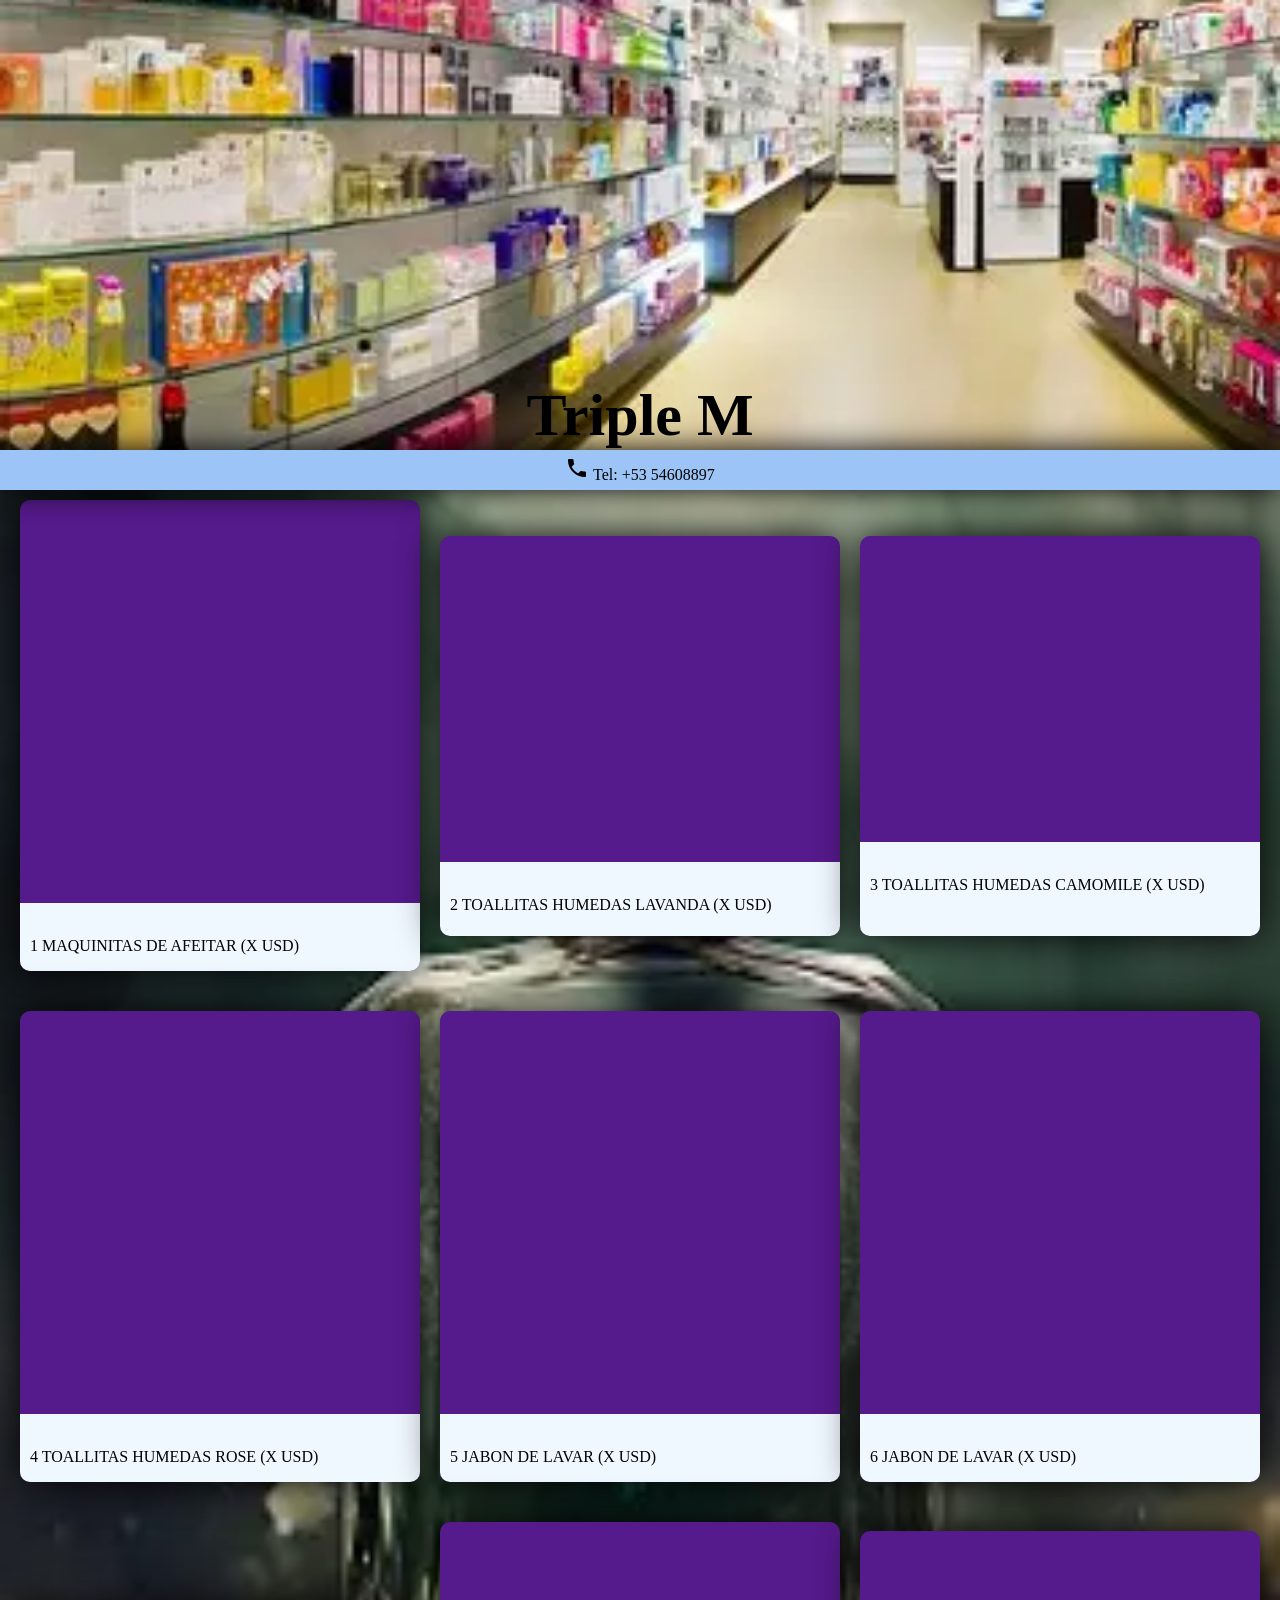
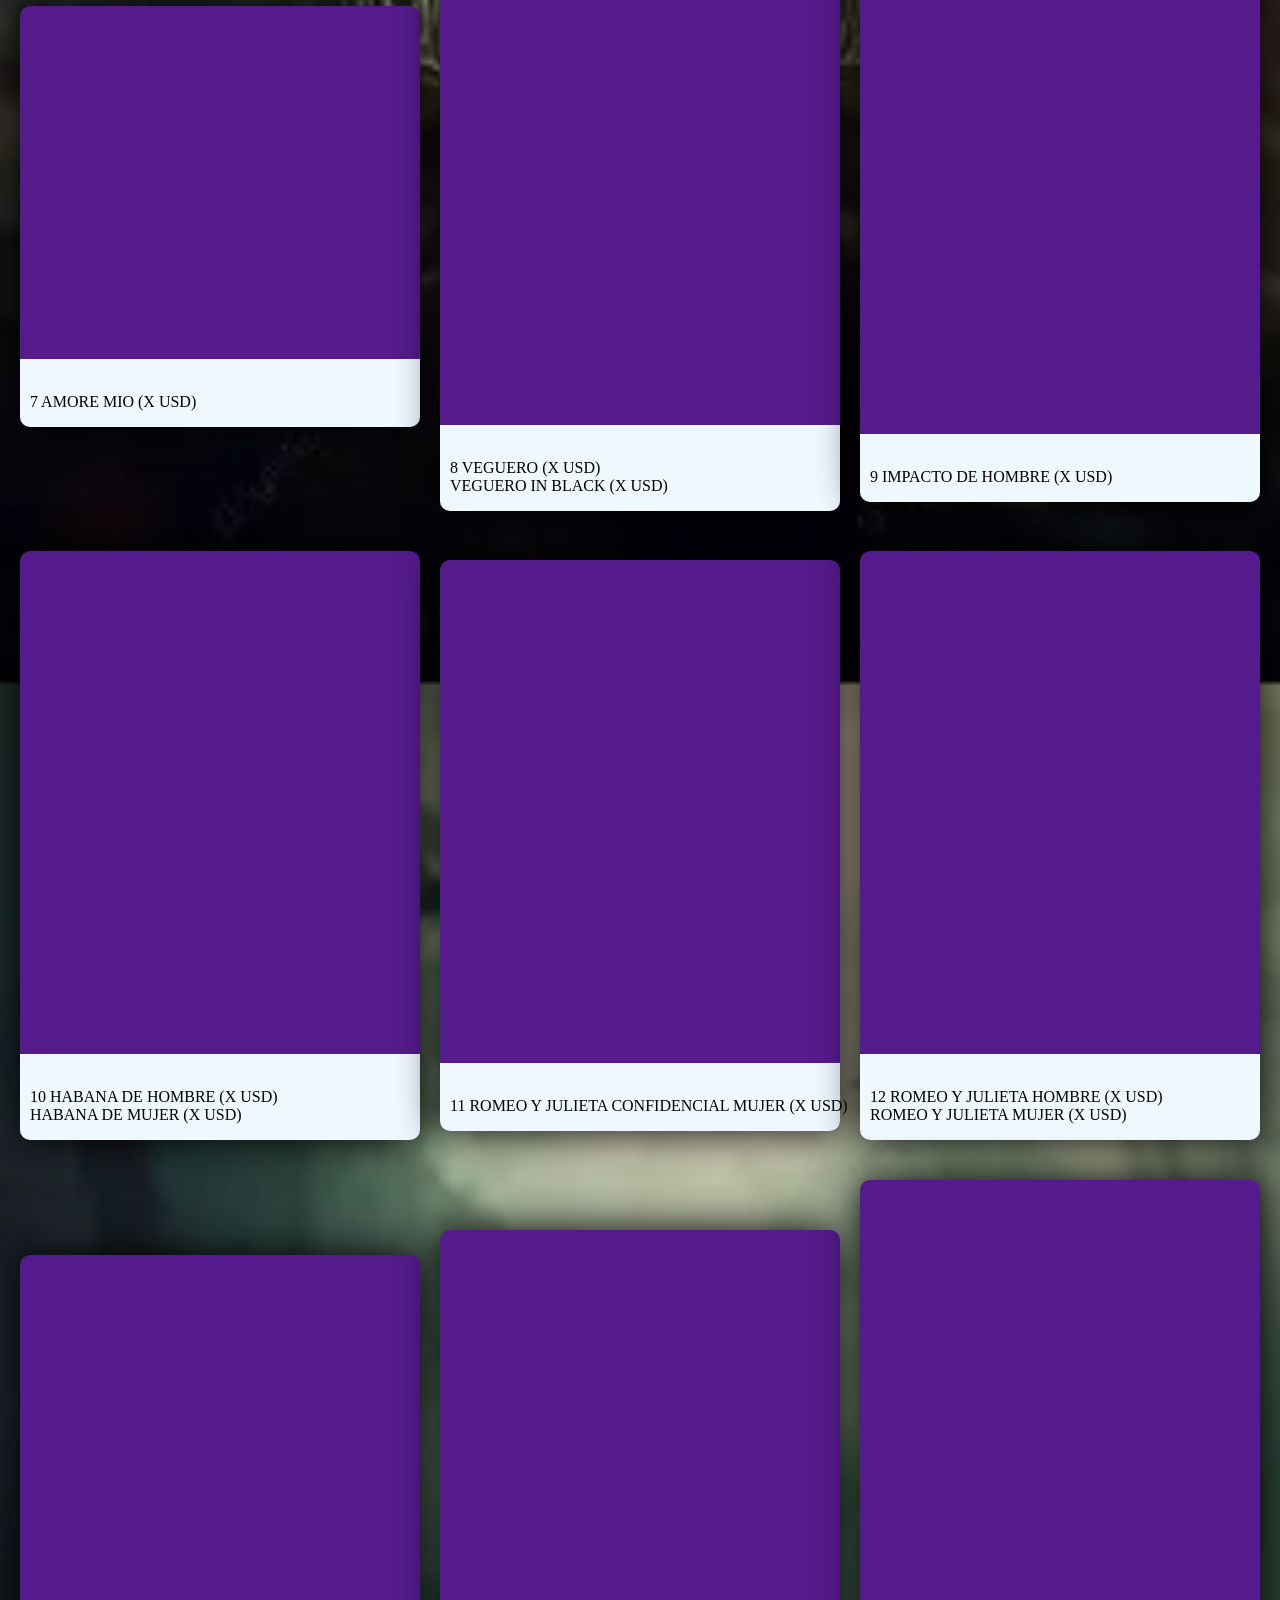
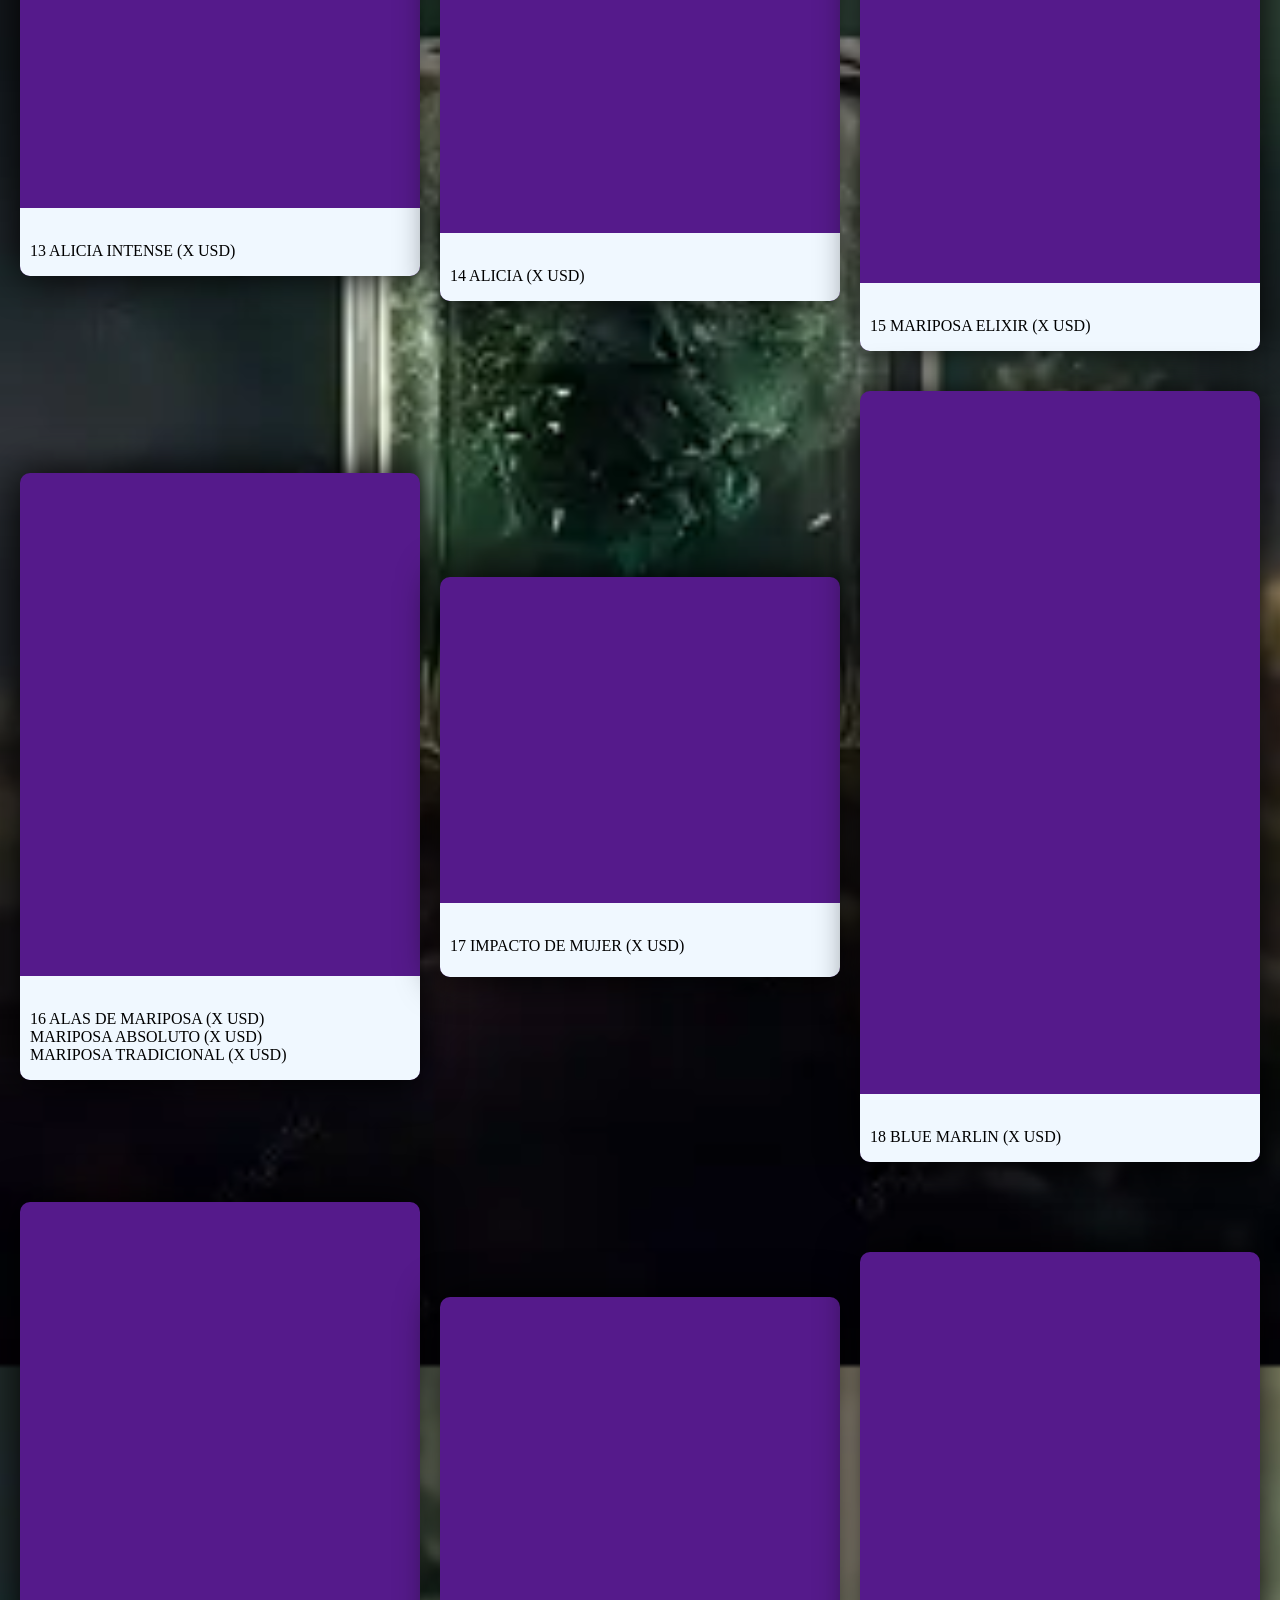
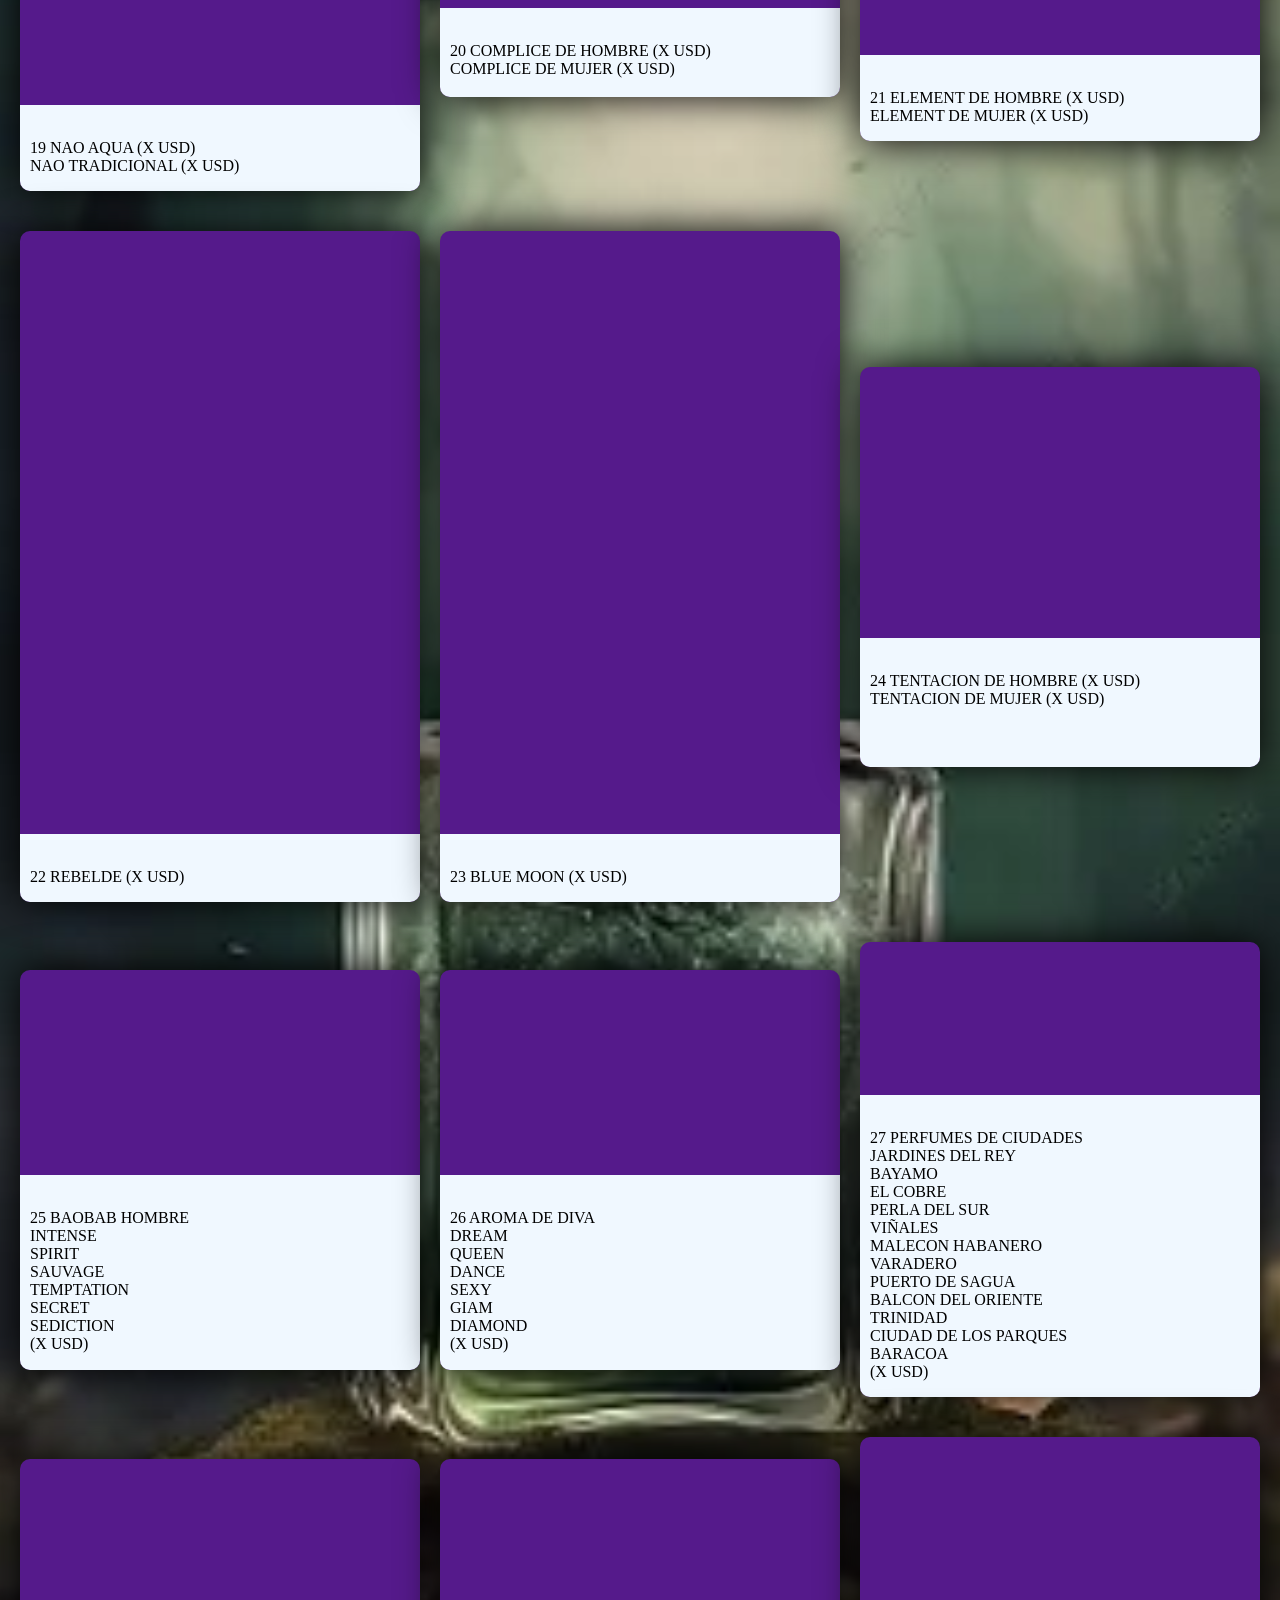
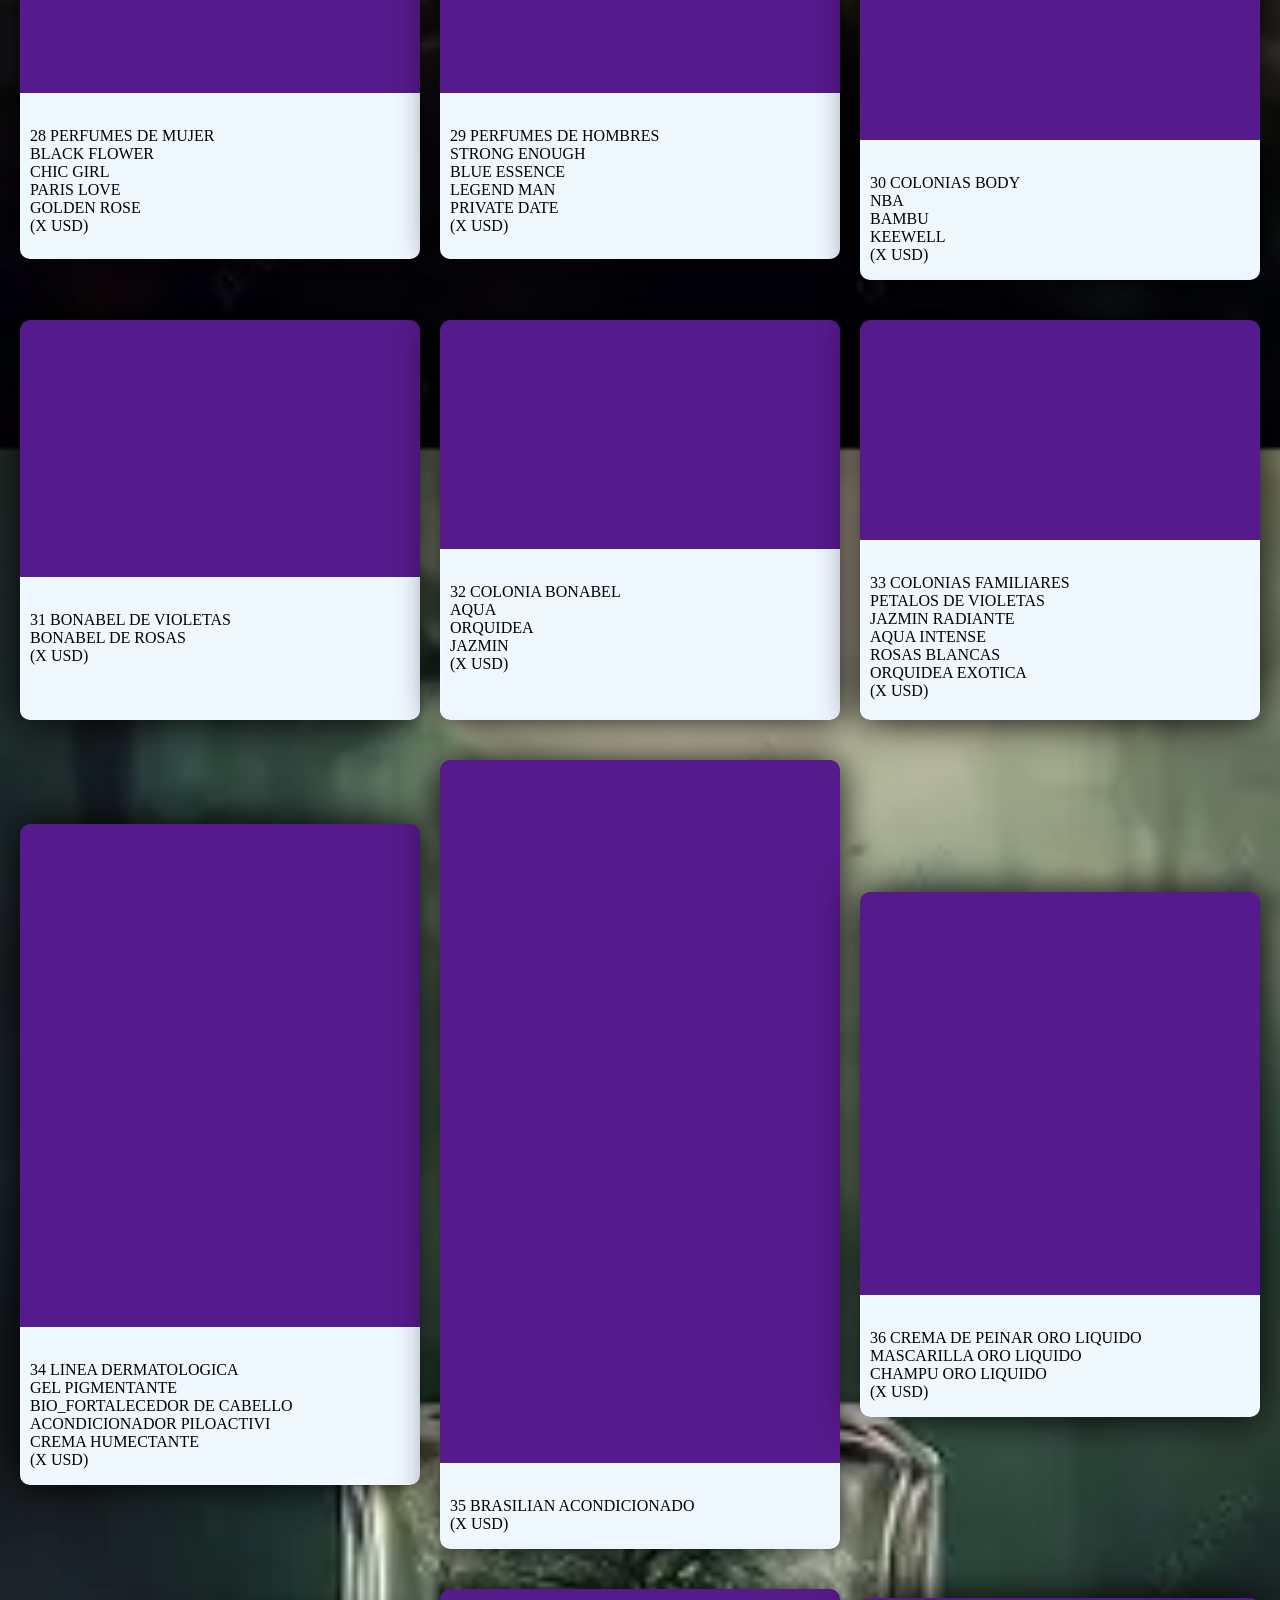
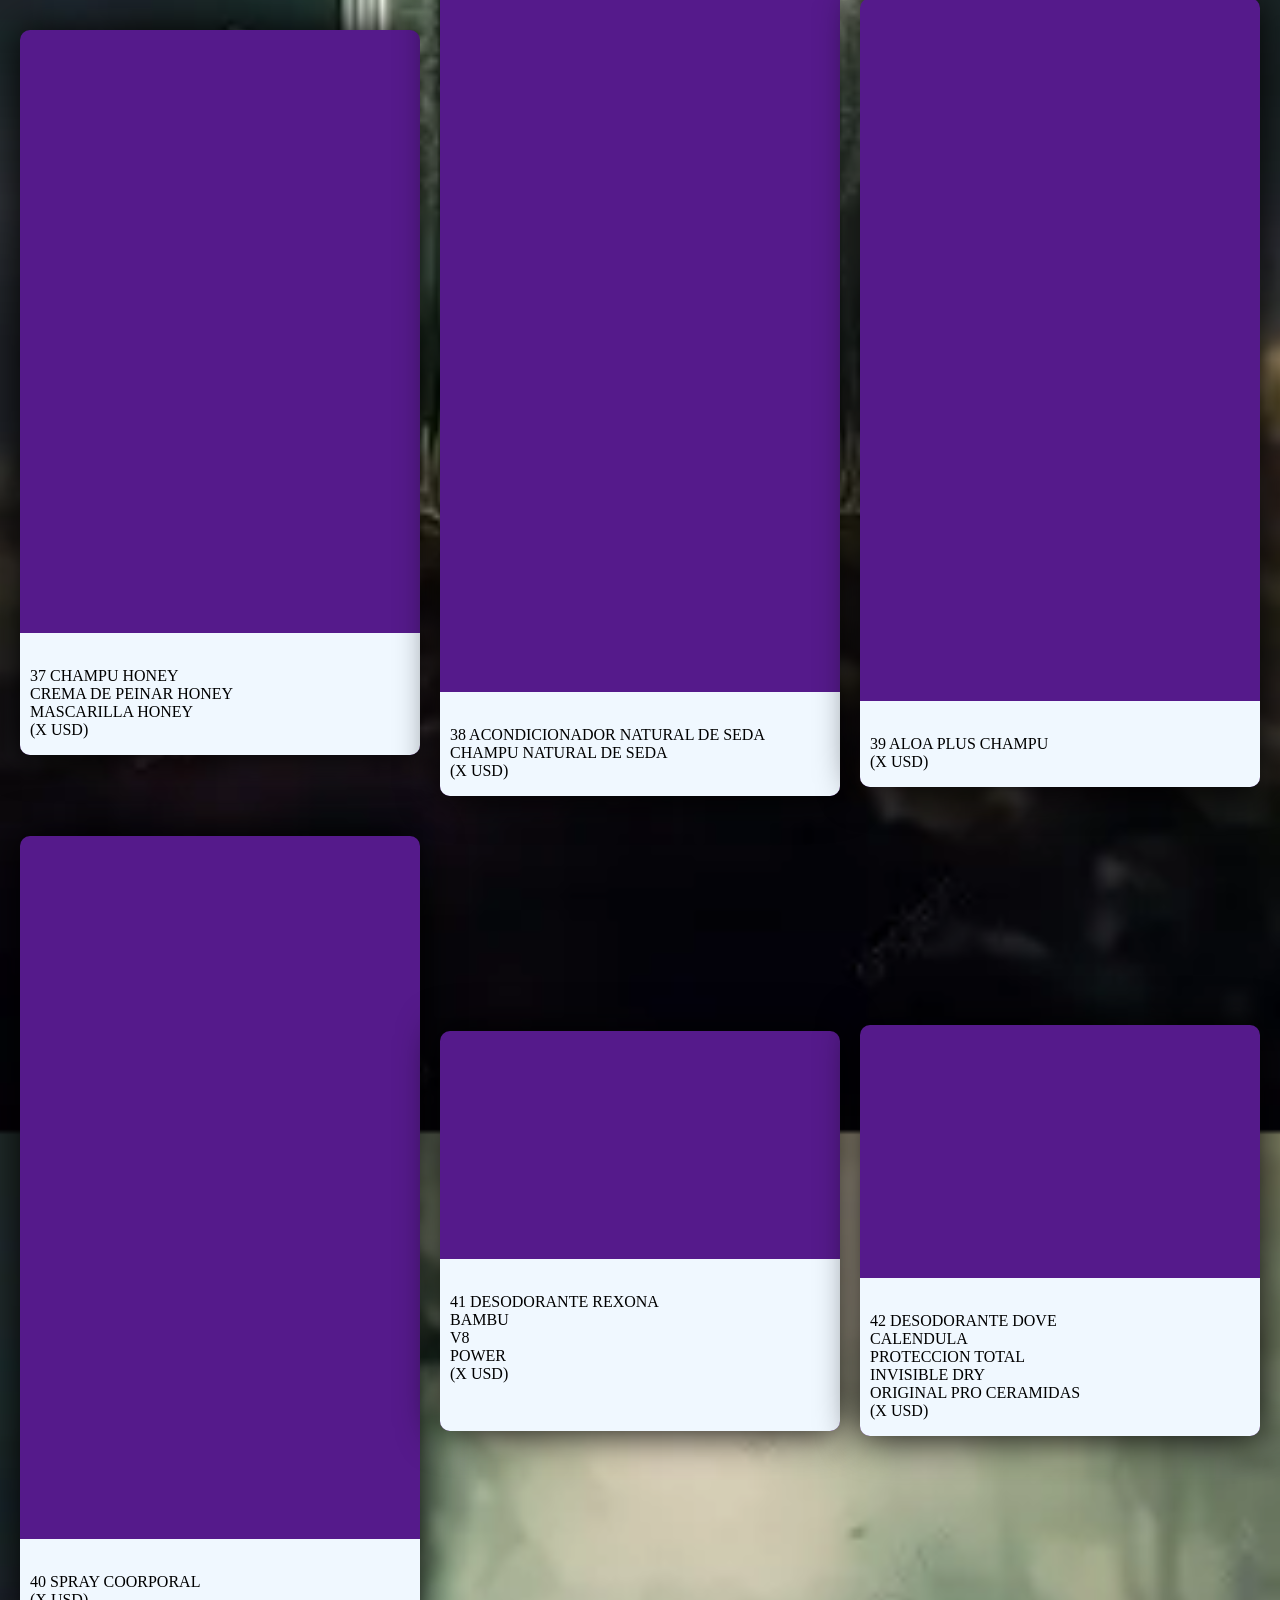
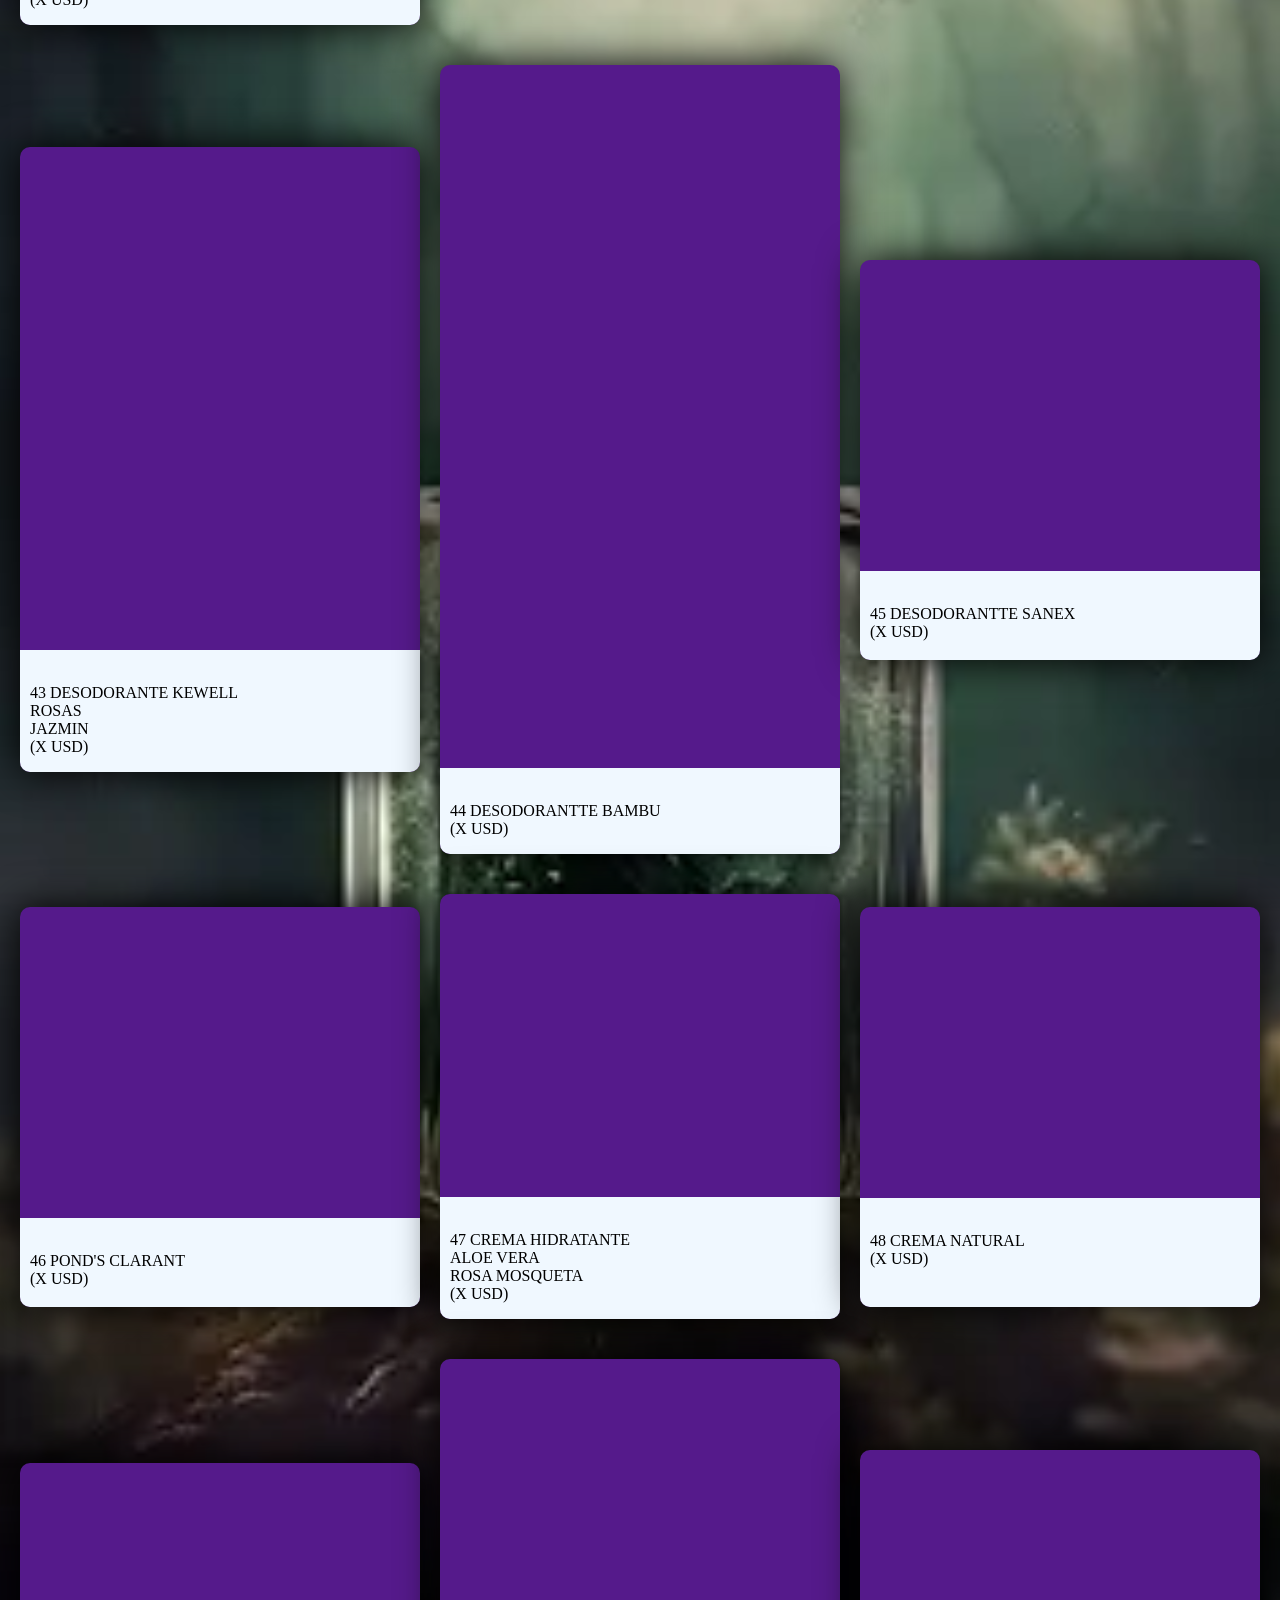
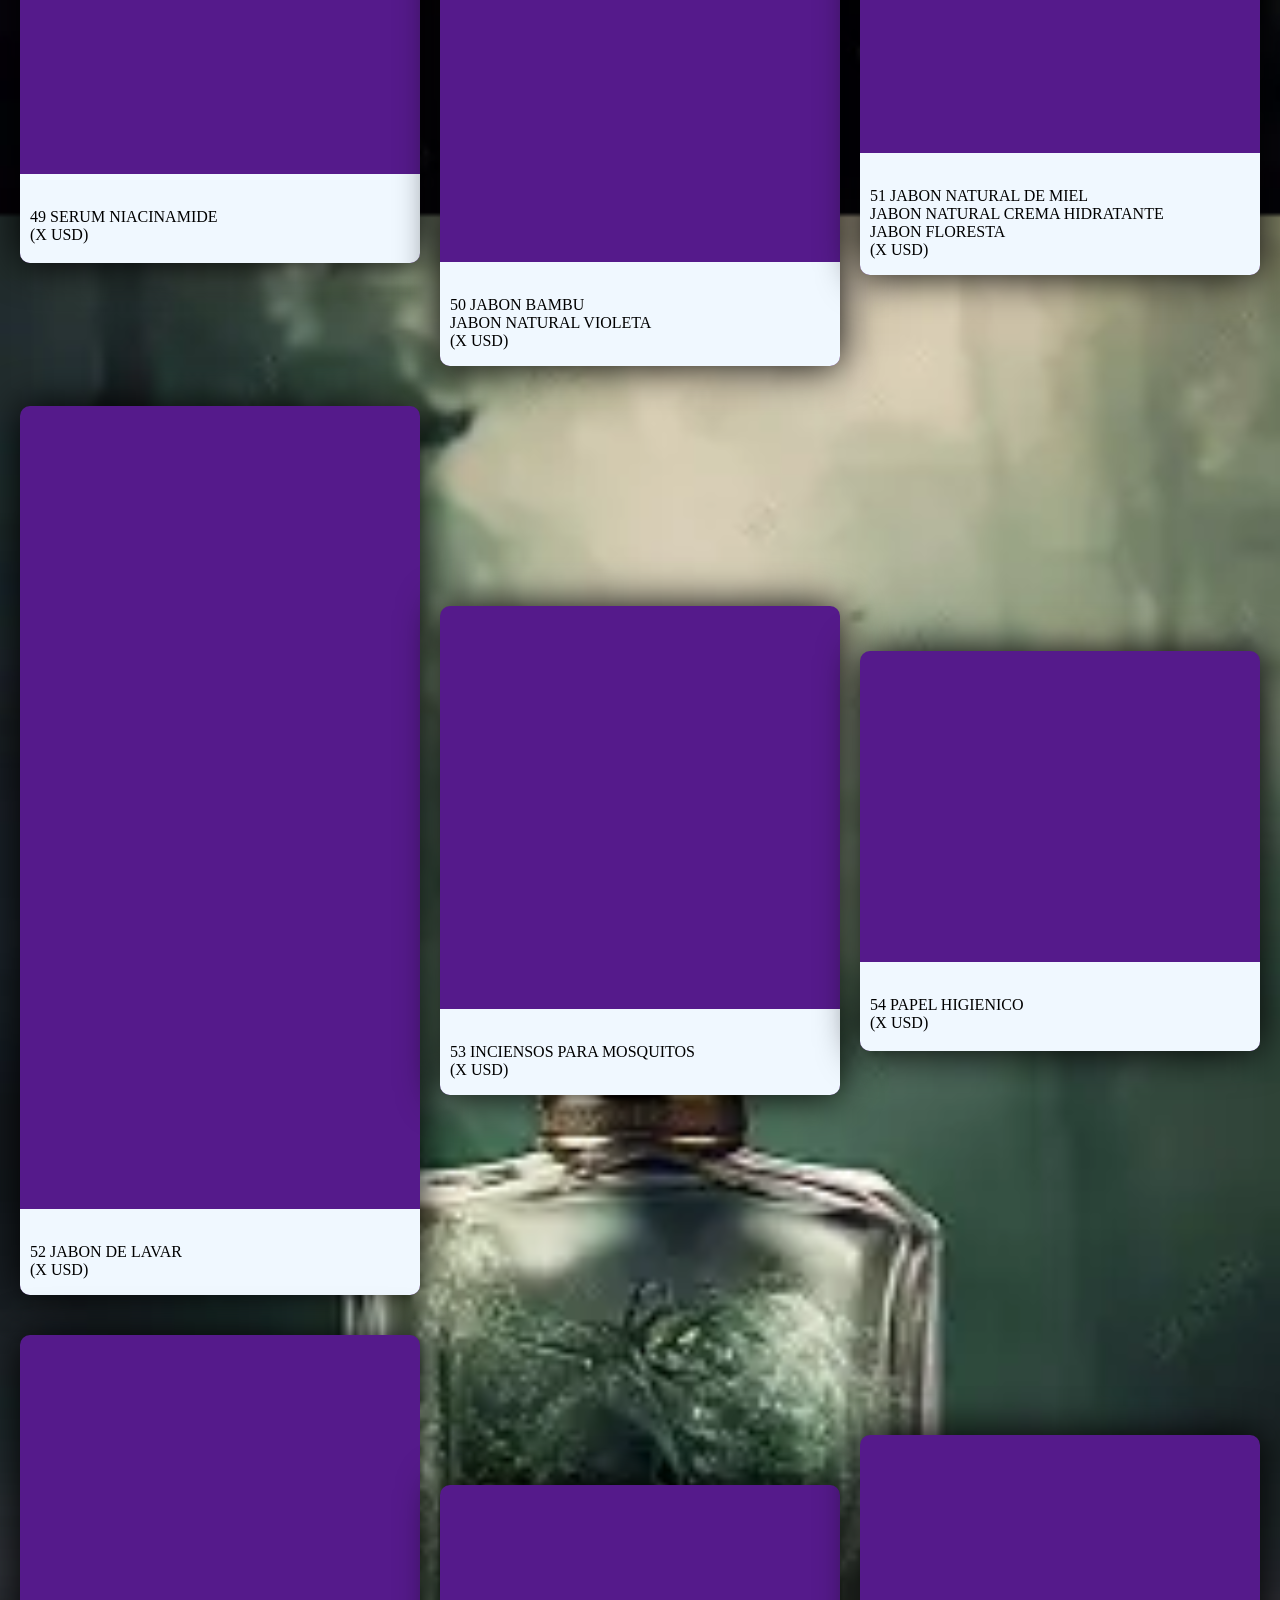
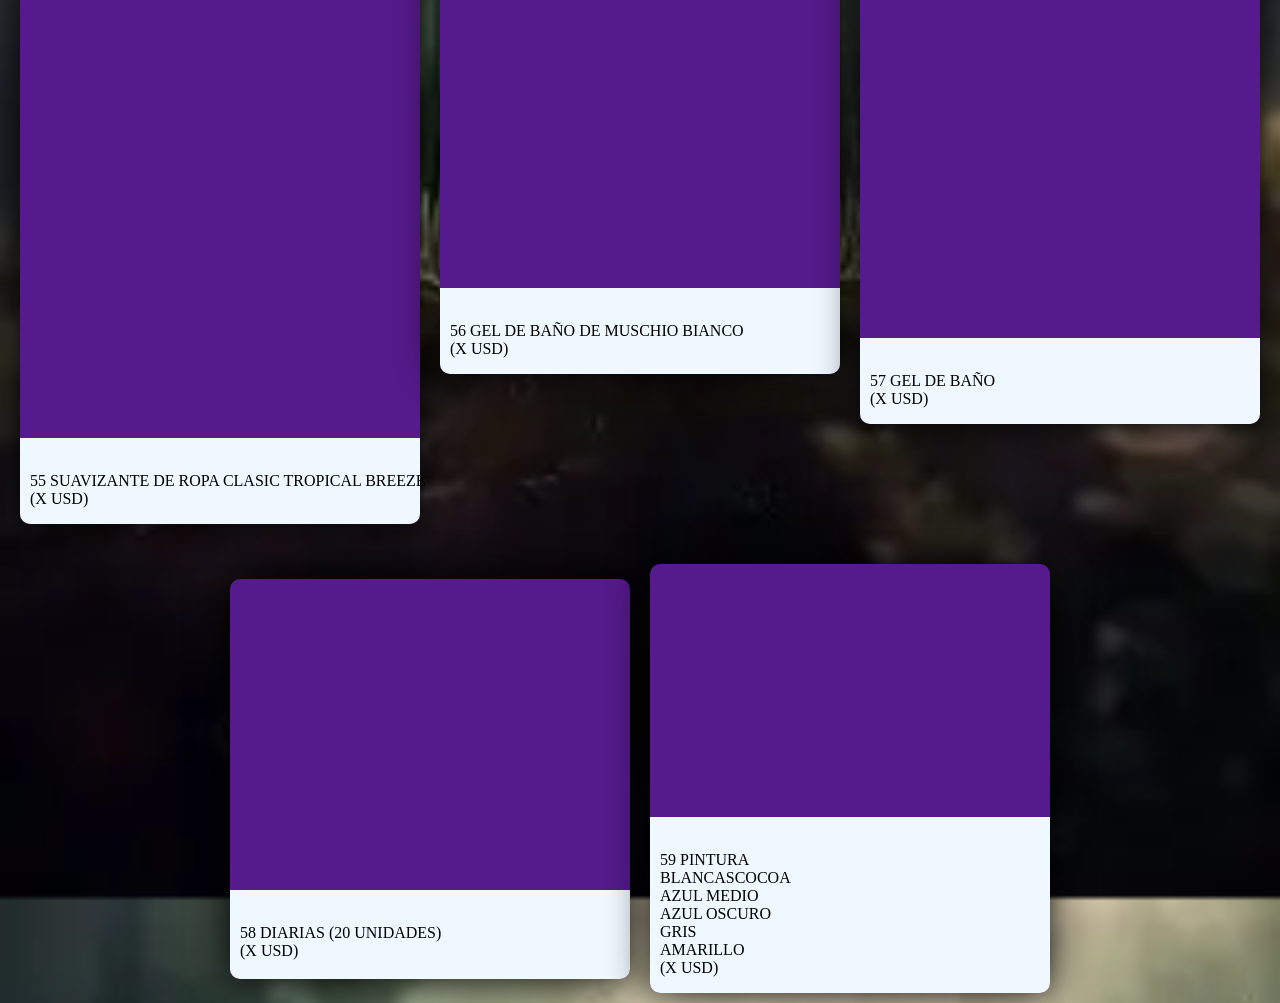
<file: index.html>
<!DOCTYPE html>
<html lang="en">
<head>
    <meta charset="UTF-8">
    <meta name="viewport" content="width=device-width, initial-scale=1.0">
    <link rel="stylesheet" href="css/style.css">
    <link href="https://fonts.googleapis.com/icon?family=Material+Icons" rel="stylesheet">
    <link rel="shortcut icon" href="img/pinar.jpg" type="image/jpg">
    <title>TripleM</title>
</head>
<body>
    <!-- vamos a hacerle el header -->
    <header>
        <div class="fondo_header">
            <h1>Triple M</h1>
        </div>        
    </header>

    <!--barra de navegacion entre paginas --> 
    <div class="hor_nav">
        <ul class="hor_list">           
            <li class="hor_items">
                <span class="material-icons">call</span>
                Tel: +53 54608897
            </li>
        </ul>        
    </div>  
    <!--barra de navegacion en la pagina actual-->

    <main>
        <!-- A PARTIR DE AHORA SE AGREAN LOS PRODUCTOS -->
        <div class="container">
            <div class="foto1"></div>
            <div class="nombre">
                <p>
                    1 MAQUINITAS DE AFEITAR (X USD)                                    
                </p>         
            </div>            
        </div>   
        
        <div class="container">
            <div class="foto2"></div>
            <div class="nombre">
                <p>
                    2 TOALLITAS HUMEDAS LAVANDA (X USD)                                    
                </p>         
            </div>            
        </div> 

        <div class="container">
            <div class="foto3"></div>
            <div class="nombre">
                <p>
                    3 TOALLITAS HUMEDAS CAMOMILE (X USD)                                    
                </p>         
            </div>            
        </div> 

        <div class="container">
            <div class="foto4"></div>
            <div class="nombre">
                <p>
                    4 TOALLITAS HUMEDAS ROSE (X USD)                                    
                </p>         
            </div>            
        </div> 

        <div class="container">
            <div class="foto5"></div>
            <div class="nombre">
                <p>
                    5 JABON DE LAVAR (X USD)                                    
                </p>         
            </div>            
        </div> 

        <div class="container">
            <div class="foto6"></div>
            <div class="nombre">
                <p>
                    6 JABON DE LAVAR (X USD)                                    
                </p>         
            </div>            
        </div> 

        <div class="container">
            <div class="foto7"></div>
            <div class="nombre">
                <p>
                    7 AMORE MIO (X USD)                                    
                </p>         
            </div>            
        </div> 

        <div class="container">
            <div class="foto8"></div>
            <div class="nombre">
                <p>
                    8 VEGUERO (X USD)
                    VEGUERO IN BLACK (X USD)                                    
                </p>         
            </div>            
        </div> 

        <div class="container">
            <div class="foto9"></div>
            <div class="nombre">
                <p>
                    9 IMPACTO DE HOMBRE  (X USD)                                    
                </p>         
            </div>            
        </div> 

        <div class="container">
            <div class="foto10"></div>
            <div class="nombre">
                <p>
                    10 HABANA DE HOMBRE (X USD)
                    HABANA DE MUJER  (X USD)                                    
                </p>         
            </div>            
        </div> 

        <div class="container">
            <div class="foto11"></div>
            <div class="nombre">
                <p>
                    11 ROMEO Y JULIETA CONFIDENCIAL MUJER (X USD)                                    
                </p>         
            </div>            
        </div>

        <div class="container">
            <div class="foto12"></div>
            <div class="nombre">
                <p>
                    12 ROMEO Y JULIETA HOMBRE (X USD)
                    ROMEO Y JULIETA MUJER  (X USD)                                
                </p>         
            </div>            
        </div>

        <div class="container">
            <div class="foto13"></div>
            <div class="nombre">
                <p>
                    13 ALICIA INTENSE (X USD)                                    
                </p>         
            </div>            
        </div>

        <div class="container">
            <div class="foto14"></div>
            <div class="nombre">
                <p>
                    14 ALICIA (X USD)                               
                </p>         
            </div>            
        </div>

        <div class="container">
            <div class="foto15"></div>
            <div class="nombre">
                <p>
                    15 MARIPOSA ELIXIR (X USD)                                  
                </p>         
            </div>            
        </div>

        <div class="container">
            <div class="foto16"></div>
            <div class="nombre">
                <p>
                    16 ALAS DE MARIPOSA (X USD) 
                    MARIPOSA ABSOLUTO (X USD) 
                    MARIPOSA TRADICIONAL (X USD)                                
                </p>         
            </div>            
        </div>

        <div class="container">
            <div class="foto17"></div>
            <div class="nombre">
                <p>
                    17 IMPACTO DE MUJER (X USD)                                  
                </p>         
            </div>            
        </div>

        <div class="container">
            <div class="foto18"></div>
            <div class="nombre">
                <p>
                    18 BLUE MARLIN (X USD)                                  
                </p>         
            </div>            
        </div>

        <div class="container">
            <div class="foto19"></div>
            <div class="nombre">
                <p>
                    19 NAO AQUA (X USD) 
                    NAO TRADICIONAL (X USD)                                 
                </p>         
            </div>            
        </div>

        <div class="container">
            <div class="foto20"></div>
            <div class="nombre">
                <p>
                    20 COMPLICE DE HOMBRE (X USD)
                    COMPLICE DE MUJER (X USD)                                  
                </p>         
            </div>            
        </div>

        <div class="container">
            <div class="foto21"></div>
            <div class="nombre">
                <p>
                    21 ELEMENT DE HOMBRE (X USD)
                    ELEMENT DE MUJER (X USD)                                  
                </p>         
            </div>            
        </div>

        <div class="container">
            <div class="foto22"></div>
            <div class="nombre">
                <p>
                    22 REBELDE (X USD)                                  
                </p>         
            </div>            
        </div>

        <div class="container">
            <div class="foto23"></div>
            <div class="nombre">
                <p>
                    23 BLUE MOON (X USD)                                  
                </p>         
            </div>            
        </div>

        <div class="container">
            <div class="foto24"></div>
            <div class="nombre">
                <p>
                    24 TENTACION DE HOMBRE (X USD)                                  
                    TENTACION DE MUJER (X USD)                                  
                </p>         
            </div>            
        </div>

        <div class="container">
            <div class="foto25"></div>
            <div class="nombre">
                <p>
                    25 BAOBAB HOMBRE
                    INTENSE
                    SPIRIT
                    SAUVAGE
                    TEMPTATION
                    SECRET
                    SEDICTION
                    (X USD)                                  
                </p>         
            </div>            
        </div>

        <div class="container">
            <div class="foto26"></div>
            <div class="nombre">
                <p>
                    26 AROMA DE DIVA
                    DREAM
                    QUEEN
                    DANCE
                    SEXY
                    GIAM
                    DIAMOND
                    (X USD)                                  
                </p>         
            </div>            
        </div>

        <div class="container">
            <div class="foto27"></div>
            <div class="nombre">
                <p>
                    27 PERFUMES DE CIUDADES
                    JARDINES DEL REY
                    BAYAMO
                    EL COBRE
                    PERLA DEL SUR
                    VIÑALES
                    MALECON HABANERO
                    VARADERO
                    PUERTO DE SAGUA
                    BALCON DEL ORIENTE
                    TRINIDAD
                    CIUDAD DE LOS PARQUES
                    BARACOA
                    (X USD)                                  
                </p>         
            </div>            
        </div>

        <div class="container">
            <div class="foto28"></div>
            <div class="nombre">
                <p>                    
                    28 PERFUMES DE MUJER 
                    BLACK FLOWER
                    CHIC GIRL
                    PARIS LOVE
                    GOLDEN ROSE
                    (X USD)                                  
                </p>         
            </div>            
        </div>

        <div class="container">
            <div class="foto29"></div>
            <div class="nombre">
                <p>
                    29 PERFUMES DE HOMBRES
                    STRONG ENOUGH
                    BLUE ESSENCE
                    LEGEND MAN
                    PRIVATE DATE
                    (X USD)                                  
                </p>         
            </div>            
        </div>

        <div class="container">
            <div class="foto30"></div>
            <div class="nombre">
                <p>
                    30 COLONIAS BODY
                    NBA
                    BAMBU
                    KEEWELL
                    (X USD)                                  
                </p>         
            </div>            
        </div>

        <div class="container">
            <div class="foto31"></div>
            <div class="nombre">
                <p>
                    31 BONABEL DE VIOLETAS 
                    BONABEL DE ROSAS
                    (X USD)                                  
                </p>         
            </div>            
        </div>

        <div class="container">
            <div class="foto32"></div>
            <div class="nombre">
                <p>
                    32 COLONIA BONABEL
                    AQUA
                    ORQUIDEA
                    JAZMIN
                    (X USD)                                  
                </p>         
            </div>            
        </div>

        <div class="container">
            <div class="foto33"></div>
            <div class="nombre">
                <p>
                    33 COLONIAS FAMILIARES
                    PETALOS DE VIOLETAS
                    JAZMIN RADIANTE
                    AQUA INTENSE
                    ROSAS BLANCAS 
                    ORQUIDEA EXOTICA
                    (X USD)                                  
                </p>         
            </div>            
        </div>

        <div class="container">
            <div class="foto34"></div>
            <div class="nombre">
                <p>
                    34 LINEA DERMATOLOGICA
                    GEL PIGMENTANTE
                    BIO_FORTALECEDOR DE CABELLO
                    ACONDICIONADOR PILOACTIVI
                    CREMA HUMECTANTE
                    (X USD)                                  
                </p>         
            </div>            
        </div>

        <div class="container">
            <div class="foto35"></div>
            <div class="nombre">
                <p>
                    35 BRASILIAN ACONDICIONADO
                    (X USD)                                  
                </p>         
            </div>            
        </div>

        <div class="container">
            <div class="foto36"></div>
            <div class="nombre">
                <p>
                    36 CREMA DE PEINAR ORO LIQUIDO
                    MASCARILLA ORO LIQUIDO
                    CHAMPU ORO LIQUIDO
                    (X USD)                                  
                </p>         
            </div>            
        </div>

        <div class="container">
            <div class="foto37"></div>
            <div class="nombre">
                <p>
                    37 CHAMPU HONEY
                    CREMA DE PEINAR HONEY
                    MASCARILLA HONEY
                    (X USD)                                  
                </p>         
            </div>            
        </div>

        <div class="container">
            <div class="foto38"></div>
            <div class="nombre">
                <p>
                    38 ACONDICIONADOR NATURAL DE SEDA
                    CHAMPU NATURAL DE SEDA
                    (X USD)                                  
                </p>         
            </div>            
        </div>

        <div class="container">
            <div class="foto39"></div>
            <div class="nombre">
                <p>
                    39 ALOA PLUS CHAMPU
                    (X USD)                                  
                </p>         
            </div>            
        </div>

        <div class="container">
            <div class="foto40"></div>
            <div class="nombre">
                <p>
                    40 SPRAY COORPORAL
                    (X USD)                                  
                </p>         
            </div>            
        </div>

        <div class="container">
            <div class="foto41"></div>
            <div class="nombre">
                <p>
                    41 DESODORANTE REXONA
                    BAMBU
                    V8
                    POWER
                    (X USD)                                  
                </p>         
            </div>            
        </div>

        <div class="container">
            <div class="foto42"></div>
            <div class="nombre">
                <p>
                    42 DESODORANTE DOVE
                    CALENDULA
                    PROTECCION TOTAL
                    INVISIBLE DRY
                    ORIGINAL PRO CERAMIDAS
                    (X USD)                                  
                </p>         
            </div>            
        </div>

        <div class="container">
            <div class="foto43"></div>
            <div class="nombre">
                <p>
                    43 DESODORANTE KEWELL
                    ROSAS
                    JAZMIN
                    (X USD)                                  
                </p>         
            </div>            
        </div>

        <div class="container">
            <div class="foto44"></div>
            <div class="nombre">
                <p>
                    44 DESODORANTTE BAMBU
                    (X USD)                                  
                </p>         
            </div>            
        </div>

        <div class="container">
            <div class="foto45"></div>
            <div class="nombre">
                <p>
                    45 DESODORANTTE SANEX
                    (X USD)                                  
                </p>         
            </div>            
        </div>

        <div class="container">
            <div class="foto46"></div>
            <div class="nombre">
                <p>
                    46 POND'S CLARANT
                    (X USD)                                  
                </p>         
            </div>            
        </div>

        <div class="container">
            <div class="foto47"></div>
            <div class="nombre">
                <p>
                    47 CREMA HIDRATANTE
                    ALOE VERA
                    ROSA MOSQUETA
                    (X USD)                                  
                </p>         
            </div>            
        </div>

        <div class="container">
            <div class="foto48"></div>
            <div class="nombre">
                <p>
                    48 CREMA NATURAL
                    (X USD)                                  
                </p>         
            </div>            
        </div>

        <div class="container">
            <div class="foto49"></div>
            <div class="nombre">
                <p>
                    49 SERUM NIACINAMIDE
                    (X USD)                                  
                </p>         
            </div>            
        </div>

        <div class="container">
            <div class="foto50"></div>
            <div class="nombre">
                <p>
                    50 JABON BAMBU
                    JABON NATURAL VIOLETA
                    (X USD)                                  
                </p>         
            </div>            
        </div>

        <div class="container">
            <div class="foto51"></div>
            <div class="nombre">
                <p>
                    51 JABON NATURAL DE MIEL
                    JABON NATURAL CREMA HIDRATANTE
                    JABON FLORESTA
                    (X USD)                                  
                </p>         
            </div>            
        </div>

        <div class="container">
            <div class="foto52"></div>
            <div class="nombre">
                <p>
                    52 JABON DE LAVAR
                    (X USD)                                  
                </p>         
            </div>            
        </div>

        <div class="container">
            <div class="foto53"></div>
            <div class="nombre">
                <p>
                    53 INCIENSOS PARA MOSQUITOS
                    (X USD)                                  
                </p>         
            </div>            
        </div>

        <div class="container">
            <div class="foto54"></div>
            <div class="nombre">
                <p>
                    54 PAPEL HIGIENICO
                    (X USD)                                  
                </p>         
            </div>            
        </div>

        <div class="container">
            <div class="foto55"></div>
            <div class="nombre">
                <p>
                    55 SUAVIZANTE DE ROPA CLASIC TROPICAL BREEZE
                    (X USD)                                  
                </p>         
            </div>            
        </div>

        <div class="container">
            <div class="foto56"></div>
            <div class="nombre">
                <p>
                    56 GEL DE BAÑO DE MUSCHIO BIANCO
                    (X USD)                                  
                </p>         
            </div>            
        </div>

        <div class="container">
            <div class="foto57"></div>
            <div class="nombre">
                <p>
                    57 GEL DE BAÑO 
                    (X USD)                                  
                </p>         
            </div>            
        </div>

        <div class="container">
            <div class="foto58"></div>
            <div class="nombre">
                <p>
                    58 DIARIAS (20 UNIDADES) 
                    (X USD)                                  
                </p>         
            </div>            
        </div>

        <div class="container">
            <div class="foto59"></div>
            <div class="nombre">
                <p>
                    59 PINTURA 
                    BLANCASCOCOA
                    AZUL MEDIO
                    AZUL OSCURO
                    GRIS
                    AMARILLO 
                    (X USD)                                  
                </p>         
            </div>            
        </div>

    </main>
    
</body>
</html>
</file>
<file: css/style.css>
body{
    margin: 0;
    padding: 0;
    /*background-color: #48f;*/
    background-image: url("../img/body.jpg");
    background-size:contain;
}

h1{
    font-size: 60PX;
    margin: 0;
}

h2{
    font-size: 40px;
}

header{
    width: 100%;
    height: 50dvh;
    background-image: url("../img/header.jpg");
    background-size: cover;
    background-position: center;      
    display: flex;
    align-items: end;   
    justify-content: center;
}



/*-------------- BARRA HORIZONTAL -----------*/
.hor_nav{    
    width: 100%;
    height: 40px;      
    display: flex;
    justify-content: center;
    align-items: center;
    margin: 0;
    padding: 0; 
    box-sizing: border-box;
    position: sticky;
    top: 0;  
    background-color:#9dc4f6;
    box-shadow: 0 0 30px black;  
}

.hor_list{
    margin: 0;
    display: flex;
    gap: 5px;
    padding: 0;     
}

.hor_items{    
    list-style: none;
    border-radius: 20px;
    padding: 5px;
    transition-property: background-color;
    transition-duration: .4s;
}

.hor_items a{     
    text-decoration: none; 
    color: #551A8B;   
}

.hor_items:hover{
    background-color: #48e;
    transition-property: background-color;
    transition-duration: .4s;
}

/*----------------------------------------*/

/* divs para ubicar cada juguete en la tienda */

main{
    display: flex; 
    flex-wrap: wrap;   
    align-items: center; 
    justify-content: center; 
    gap: 20px;    
}


/* ESTO SE REPITE POR CADA ELEMENTO SOLO CAMBIAR EL NUMERO DE CADA ELEMENTO */
/* ------------------------------------------------ */

.container{
    max-width: 400px;
    width: 95%;    
    min-height: 400px;
    background-color: #551A8B;
    box-shadow: 0 0 40px black;
    margin-top: 10px;
    margin-bottom: 10px;
    display: grid;
    grid-template-columns: repeat(5, 1fr);      
    gap: 3px; 
    border-radius: 10px; 
    box-sizing: border-box;
}

.nombre{
    width: 100%;
    background-color: aliceblue;               
    grid-column-start: 1;
    grid-column-end: 6;    
    border-radius: 0 0 10px 10px;     
    padding: 0;      
}

p{     
    font-size: 16px;        
    width: 100%;
    white-space:pre-line;
    margin-left: 10px; 
    text-align: left;     
}

/* AHORA IREMOS AGREGANDO LAS FOTOS DE CADA PRODUCTO */

.foto1{
    min-height: 400px;
    background-image: url("https://res.cloudinary.com/dumxtozlm/image/upload/v1771987226/1_nbyqts.jpg");
    background-size: 100% 100%;
    background-position: center; 
    grid-column: 1/6;
    grid-row: 1/5;
    border-radius: 10px 10px 0 0;
}

.foto2{
    min-height: 300px;
    background-image: url("https://res.cloudinary.com/dumxtozlm/image/upload/v1771987225/2_k32goo.jpg");
    background-size: 100% 100%;
    background-position: center; 
    grid-column: 1/6;
    grid-row: 1/5;
    border-radius: 10px 10px 0 0;
}

.foto3{
    min-height: 200px;
    background-image: url("https://res.cloudinary.com/dumxtozlm/image/upload/v1771987229/3_gd0xic.jpg");
    background-size: 100% 100%;
    background-position: center; 
    grid-column: 1/6;
    grid-row: 1/5;
    border-radius: 10px 10px 0 0;
}

.foto4{
    min-height: 400px;
    background-image: url("https://res.cloudinary.com/dumxtozlm/image/upload/v1771987229/4_xzhxrn.jpg");
    background-size: 100% 100%;
    background-position: center; 
    grid-column: 1/6;
    grid-row: 1/5;
    border-radius: 10px 10px 0 0;
}

.foto5{
    min-height: 400px;
    background-image: url("https://res.cloudinary.com/dumxtozlm/image/upload/v1771987229/5_z528mi.jpg");
    background-size: 100% 100%;
    background-position: center; 
    grid-column: 1/6;
    grid-row: 1/5;
    border-radius: 10px 10px 0 0;
}

.foto6{
    min-height: 400px;
    background-image: url("https://res.cloudinary.com/dumxtozlm/image/upload/v1771987230/6_fmmljv.jpg");
    background-size: 100% 100%;
    background-position: center; 
    grid-column: 1/6;
    grid-row: 1/5;
    border-radius: 10px 10px 0 0;
}

.foto7{
    min-height: 350px;
    background-image: url("https://res.cloudinary.com/dumxtozlm/image/upload/v1771987234/7_h6kkrk.jpg");
    background-size: 100% 100%;
    background-position: center; 
    grid-column: 1/6;
    grid-row: 1/5;
    border-radius: 10px 10px 0 0;
}

.foto8{
    min-height: 500px;
    background-image: url("https://res.cloudinary.com/dumxtozlm/image/upload/v1771987236/8_xb7vtl.jpg");
    background-size: 100% 100%;
    background-position: center; 
    grid-column: 1/6;
    grid-row: 1/5;
    border-radius: 10px 10px 0 0;
}

.foto9{
    min-height: 500px;
    background-image: url("https://res.cloudinary.com/dumxtozlm/image/upload/v1771987236/9_zd3dbt.jpg");
    background-size: 100% 100%;
    background-position: center; 
    grid-column: 1/6;
    grid-row: 1/5;
    border-radius: 10px 10px 0 0;
}

.foto10{
    min-height: 500px;
    background-image: url("https://res.cloudinary.com/dumxtozlm/image/upload/v1771987237/10_qsl9qy.jpg");
    background-size: 100% 100%;
    background-position: center; 
    grid-column: 1/6;
    grid-row: 1/5;
    border-radius: 10px 10px 0 0;
}

.foto11{
    min-height: 500px;
    background-image: url("https://res.cloudinary.com/dumxtozlm/image/upload/v1771987223/11_jzy2ml.jpg");
    background-size: 100% 100%;
    background-position: center; 
    grid-column: 1/6;
    grid-row: 1/5;
    border-radius: 10px 10px 0 0;
}

.foto12{
    min-height: 500px;
    background-image: url("https://res.cloudinary.com/dumxtozlm/image/upload/v1771987226/12_bvbxec.jpg");
    background-size: 100% 100%;
    background-position: center; 
    grid-column: 1/6;
    grid-row: 1/5;
    border-radius: 10px 10px 0 0;
}

.foto13{
    min-height: 550px;
    background-image: url("https://res.cloudinary.com/dumxtozlm/image/upload/v1771987224/13_j9fcjb.jpg");
    background-size: 100% 100%;
    background-position: center; 
    grid-column: 1/6;
    grid-row: 1/5;
    border-radius: 10px 10px 0 0;
}

.foto14{
    min-height: 600px;
    background-image: url("https://res.cloudinary.com/dumxtozlm/image/upload/v1771987227/14_bas3r8.jpg");
    background-size: 100% 100%;
    background-position: center; 
    grid-column: 1/6;
    grid-row: 1/5;
    border-radius: 10px 10px 0 0;
}

.foto15{
    min-height: 700px;
    background-image: url("https://res.cloudinary.com/dumxtozlm/image/upload/v1771987229/15_o9rawj.jpg");
    background-size: 100% 100%;
    background-position: center; 
    grid-column: 1/6;
    grid-row: 1/5;
    border-radius: 10px 10px 0 0;
}

.foto16{
    min-height: 500px;
    background-image: url("https://res.cloudinary.com/dumxtozlm/image/upload/v1771987230/16_cunqfj.jpg");
    background-size: 100% 100%;
    background-position: center; 
    grid-column: 1/6;
    grid-row: 1/5;
    border-radius: 10px 10px 0 0;
}

.foto17{
    min-height: 300px;
    background-image: url("https://res.cloudinary.com/dumxtozlm/image/upload/v1771987233/17_vmloie.jpg");
    background-size: 100% 100%;
    background-position: center; 
    grid-column: 1/6;
    grid-row: 1/5;
    border-radius: 10px 10px 0 0;
}
.foto18{
    min-height: 700px;
    background-image: url("https://res.cloudinary.com/dumxtozlm/image/upload/v1771987237/18_xlxxet.jpg");
    background-size: 100% 100%;
    background-position: center; 
    grid-column: 1/6;
    grid-row: 1/5;
    border-radius: 10px 10px 0 0;
}

.foto19{
    min-height: 500px;
    background-image: url("https://res.cloudinary.com/dumxtozlm/image/upload/v1771987248/19_oem7fp.jpg");
    background-size: 100% 100%;
    background-position: center; 
    grid-column: 1/6;
    grid-row: 1/5;
    border-radius: 10px 10px 0 0;
}

.foto20{
    min-height: 300px;
    background-image: url("https://res.cloudinary.com/dumxtozlm/image/upload/v1771987248/20_pkm8pu.jpg");
    background-size: 100% 100%;
    background-position: center; 
    grid-column: 1/6;
    grid-row: 1/5;
    border-radius: 10px 10px 0 0;
}

.foto21{
    min-height: 400px;
    background-image: url("https://res.cloudinary.com/dumxtozlm/image/upload/v1771987247/21_wq8orc.jpg");
    background-size: 100% 100%;
    background-position: center; 
    grid-column: 1/6;
    grid-row: 1/5;
    border-radius: 10px 10px 0 0;
}

.foto22{
    min-height: 600px;
    background-image: url("https://res.cloudinary.com/dumxtozlm/image/upload/v1771987247/22_djmc6v.jpg");
    background-size: 100% 100%;
    background-position: center; 
    grid-column: 1/6;
    grid-row: 1/5;
    border-radius: 10px 10px 0 0;
}

.foto23{
    min-height: 600px;
    background-image: url("https://res.cloudinary.com/dumxtozlm/image/upload/v1771987248/23_hhv5a0.jpg");
    background-size: 100% 100%;
    background-position: center; 
    grid-column: 1/6;
    grid-row: 1/5;
    border-radius: 10px 10px 0 0;
}

.foto24{
    min-height: 100px;
    background-image: url("https://res.cloudinary.com/dumxtozlm/image/upload/v1771987248/24_qdvgtt.jpg");
    background-size: 100% 100%;
    background-position: center; 
    grid-column: 1/6;
    grid-row: 1/5;
    border-radius: 10px 10px 0 0;
}

.foto25{
    min-height: 200px;
    background-image: url("https://res.cloudinary.com/dumxtozlm/image/upload/v1771987251/25_zmr28s.jpg");
    background-size: 100% 100%;
    background-position: center; 
    grid-column: 1/6;
    grid-row: 1/5;
    border-radius: 10px 10px 0 0;
}

.foto26{
    min-height: 200px;
    background-image: url("https://res.cloudinary.com/dumxtozlm/image/upload/v1771987251/26_cnohwf.jpg");
    background-size: 100% 100%;
    background-position: center; 
    grid-column: 1/6;
    grid-row: 1/5;
    border-radius: 10px 10px 0 0;
}

.foto27{
    min-height: 150px;
    background-image: url("https://res.cloudinary.com/dumxtozlm/image/upload/v1771987253/27_l4qgph.jpg");
    background-size: 100% 100%;
    background-position: center; 
    grid-column: 1/6;
    grid-row: 1/5;
    border-radius: 10px 10px 0 0;
}

.foto28{
    min-height: 200px;
    background-image: url("https://res.cloudinary.com/dumxtozlm/image/upload/v1771987255/28_vuvnmz.jpg");
    background-size: 100% 100%;
    background-position: center; 
    grid-column: 1/6;
    grid-row: 1/5;
    border-radius: 10px 10px 0 0;
}

.foto29{
    min-height: 200px;
    background-image: url("https://res.cloudinary.com/dumxtozlm/image/upload/v1771987255/29_os1art.jpg");
    background-size: 100% 100%;
    background-position: center; 
    grid-column: 1/6;
    grid-row: 1/5;
    border-radius: 10px 10px 0 0;
}

.foto30{
    min-height: 300px;
    background-image: url("https://res.cloudinary.com/dumxtozlm/image/upload/v1771987258/30_ymvi3j.jpg");
    background-size: 100% 100%;
    background-position: center; 
    grid-column: 1/6;
    grid-row: 1/5;
    border-radius: 10px 10px 0 0;
}

.foto31{
    min-height: 100px;
    background-image: url("https://res.cloudinary.com/dumxtozlm/image/upload/v1771987260/36_szbayb.jpg");
    background-size: 100% 100%;
    background-position: center; 
    grid-column: 1/6;
    grid-row: 1/5;
    border-radius: 10px 10px 0 0;
}

.foto32{
    min-height: 100px;
    background-image: url("https://res.cloudinary.com/dumxtozlm/image/upload/v1771987264/37_zo0nbj.jpg");
    background-size: 100% 100%;
    background-position: center; 
    grid-column: 1/6;
    grid-row: 1/5;
    border-radius: 10px 10px 0 0;
}

.foto33{
    min-height: 200px;
    background-image: url("https://res.cloudinary.com/dumxtozlm/image/upload/v1771987258/33_k6avxy.jpg");
    background-size: 100% 100%;
    background-position: center; 
    grid-column: 1/6;
    grid-row: 1/5;
    border-radius: 10px 10px 0 0;
}

.foto34{
    min-height: 500px;
    background-image: url("https://res.cloudinary.com/dumxtozlm/image/upload/v1771987260/34_dpl8py.jpg");
    background-size: 100% 100%;
    background-position: center; 
    grid-column: 1/6;
    grid-row: 1/5;
    border-radius: 10px 10px 0 0;
}

.foto35{
    min-height: 700px;
    background-image: url("https://res.cloudinary.com/dumxtozlm/image/upload/v1771987259/35_z50yut.jpg");
    background-size: 100% 100%;
    background-position: center; 
    grid-column: 1/6;
    grid-row: 1/5;
    border-radius: 10px 10px 0 0;
}

.foto36{
    min-height: 400px;
    background-image: url("https://res.cloudinary.com/dumxtozlm/image/upload/v1771987266/38_mpqmuq.jpg");
    background-size: 100% 100%;
    background-position: center; 
    grid-column: 1/6;
    grid-row: 1/5;
    border-radius: 10px 10px 0 0;
}

.foto37{
    min-height: 600px;
    background-image: url("https://res.cloudinary.com/dumxtozlm/image/upload/v1771987274/46_khtbmd.jpg");
    background-size: 100% 100%;
    background-position: center; 
    grid-column: 1/6;
    grid-row: 1/5;
    border-radius: 10px 10px 0 0;
}

.foto38{
    min-height: 700px;
    background-image: url("https://res.cloudinary.com/dumxtozlm/image/upload/v1771987265/39_ou9d6u.jpg");
    background-size: 100% 100%;
    background-position: center; 
    grid-column: 1/6;
    grid-row: 1/5;
    border-radius: 10px 10px 0 0;
}

.foto39{
    min-height: 700px;
    background-image: url("https://res.cloudinary.com/dumxtozlm/image/upload/v1771987266/40_uaimmi.jpg");
    background-size: 100% 100%;
    background-position: center; 
    grid-column: 1/6;
    grid-row: 1/5;
    border-radius: 10px 10px 0 0;
}

.foto40{
    min-height: 700px;
    background-image: url("https://res.cloudinary.com/dumxtozlm/image/upload/v1771987268/42_stbkuj.jpg");
    background-size: 100% 100%;
    background-position: center; 
    grid-column: 1/6;
    grid-row: 1/5;
    border-radius: 10px 10px 0 0;
}

.foto41{
    min-height: 100px;
    background-image: url("https://res.cloudinary.com/dumxtozlm/image/upload/v1771987267/41_jok8co.jpg");
    background-size: 100% 100%;
    background-position: center; 
    grid-column: 1/6;
    grid-row: 1/5;
    border-radius: 10px 10px 0 0;
}

.foto42{
    min-height: 250px;
    background-image: url("https://res.cloudinary.com/dumxtozlm/image/upload/v1771987270/43_v8jbzu.jpg");
    background-size: 100% 100%;
    background-position: center; 
    grid-column: 1/6;
    grid-row: 1/5;
    border-radius: 10px 10px 0 0;
}

.foto43{
    min-height: 500px;
    background-image: url("https://res.cloudinary.com/dumxtozlm/image/upload/v1771987273/44_chs6h4.jpg");
    background-size: 100% 100%;
    background-position: center; 
    grid-column: 1/6;
    grid-row: 1/5;
    border-radius: 10px 10px 0 0;
}

.foto44{
    min-height: 700px;
    background-image: url("https://res.cloudinary.com/dumxtozlm/image/upload/v1771987271/45_y6nenl.jpg");
    background-size: 100% 100%;
    background-position: center; 
    grid-column: 1/6;
    grid-row: 1/5;
    border-radius: 10px 10px 0 0;
}

.foto45{
    min-height: 300px;
    background-image: url("https://res.cloudinary.com/dumxtozlm/image/upload/v1771987276/48_qfqkfz.jpg");
    background-size: 100% 100%;
    background-position: center; 
    grid-column: 1/6;
    grid-row: 1/5;
    border-radius: 10px 10px 0 0;
}

.foto46{
    min-height: 300px;
    background-image: url("https://res.cloudinary.com/dumxtozlm/image/upload/v1771987276/49_n7xiuw.jpg");
    background-size: 100% 100%;
    background-position: center; 
    grid-column: 1/6;
    grid-row: 1/5;
    border-radius: 10px 10px 0 0;
}

.foto47{
    min-height: 300px;
    background-image: url("https://res.cloudinary.com/dumxtozlm/image/upload/v1771987274/47_fdz1ee.jpg");
    background-size: 100% 100%;
    background-position: center; 
    grid-column: 1/6;
    grid-row: 1/5;
    border-radius: 10px 10px 0 0;
}

.foto48{
    min-height: 200px;
    background-image: url("https://res.cloudinary.com/dumxtozlm/image/upload/v1771987276/50_q8vouk.jpg");
    background-size: 100% 100%;
    background-position: center; 
    grid-column: 1/6;
    grid-row: 1/5;
    border-radius: 10px 10px 0 0;
}

.foto49{
    min-height: 300px;
    background-image: url("https://res.cloudinary.com/dumxtozlm/image/upload/v1771987278/51_ve3soh.jpg");
    background-size: 100% 100%;
    background-position: center; 
    grid-column: 1/6;
    grid-row: 1/5;
    border-radius: 10px 10px 0 0;
}

.foto50{
    min-height: 500px;
    background-image: url("https://res.cloudinary.com/dumxtozlm/image/upload/v1771987281/52_efyvbb.jpg");
    background-size: 100% 100%;
    background-position: center; 
    grid-column: 1/6;
    grid-row: 1/5;
    border-radius: 10px 10px 0 0;
}

.foto51{
    min-height: 300px;
    background-image: url("https://res.cloudinary.com/dumxtozlm/image/upload/v1771987279/53_oddca0.jpg");
    background-size: 100% 100%;
    background-position: center; 
    grid-column: 1/6;
    grid-row: 1/5;
    border-radius: 10px 10px 0 0;
}

.foto52{
    min-height: 800px;
    background-image: url("https://res.cloudinary.com/dumxtozlm/image/upload/v1771987279/54_qubzti.jpg");
    background-size: 100% 100%;
    background-position: center; 
    grid-column: 1/6;
    grid-row: 1/5;
    border-radius: 10px 10px 0 0;
}

.foto53{
    min-height: 400px;
    background-image: url("https://res.cloudinary.com/dumxtozlm/image/upload/v1771987284/55_ldaxno.jpg");
    background-size: 100% 100%;
    background-position: center; 
    grid-column: 1/6;
    grid-row: 1/5;
    border-radius: 10px 10px 0 0;
}

.foto54{
    min-height: 300px;
    background-image: url("https://res.cloudinary.com/dumxtozlm/image/upload/v1771987283/56_kfwo8v.jpg");
    background-size: 100% 100%;
    background-position: center; 
    grid-column: 1/6;
    grid-row: 1/5;
    border-radius: 10px 10px 0 0;
}

.foto55{
    min-height: 700px;
    background-image: url("https://res.cloudinary.com/dumxtozlm/image/upload/v1771987283/57_qu4jxh.jpg");
    background-size: 100% 100%;
    background-position: center; 
    grid-column: 1/6;
    grid-row: 1/5;
    border-radius: 10px 10px 0 0;
}

.foto56{
    min-height: 400px;
    background-image: url("https://res.cloudinary.com/dumxtozlm/image/upload/v1771987284/58_gi4d11.jpg");
    background-size: 100% 100%;
    background-position: center; 
    grid-column: 1/6;
    grid-row: 1/5;
    border-radius: 10px 10px 0 0;
}

.foto57{
    min-height: 500px;
    background-image: url("https://res.cloudinary.com/dumxtozlm/image/upload/v1771987283/59_oq9w0c.jpg");
    background-size: 100% 100%;
    background-position: center; 
    grid-column: 1/6;
    grid-row: 1/5;
    border-radius: 10px 10px 0 0;
}

.foto58{
    min-height: 300px;
    background-image: url("https://res.cloudinary.com/dumxtozlm/image/upload/v1771987223/61_o4vvza.jpg");
    background-size: 100% 100%;
    background-position: center; 
    grid-column: 1/6;
    grid-row: 1/5;
    border-radius: 10px 10px 0 0;
}

.foto59{
    min-height: 250px;
    background-image: url("https://res.cloudinary.com/dumxtozlm/image/upload/v1771987285/60_j0cqk6.jpg");
    background-size: 100% 100%;
    background-position: center; 
    grid-column: 1/6;
    grid-row: 1/5;
    border-radius: 10px 10px 0 0;
}
/* ----------------------------------------------------- */

/* ESTO SE REPITE POR CADA ELEMENTO SOLO CAMBIAR EL NUMERO DE CADA ELEMENTO */
/* ------------------------------------------------ */
</file>
